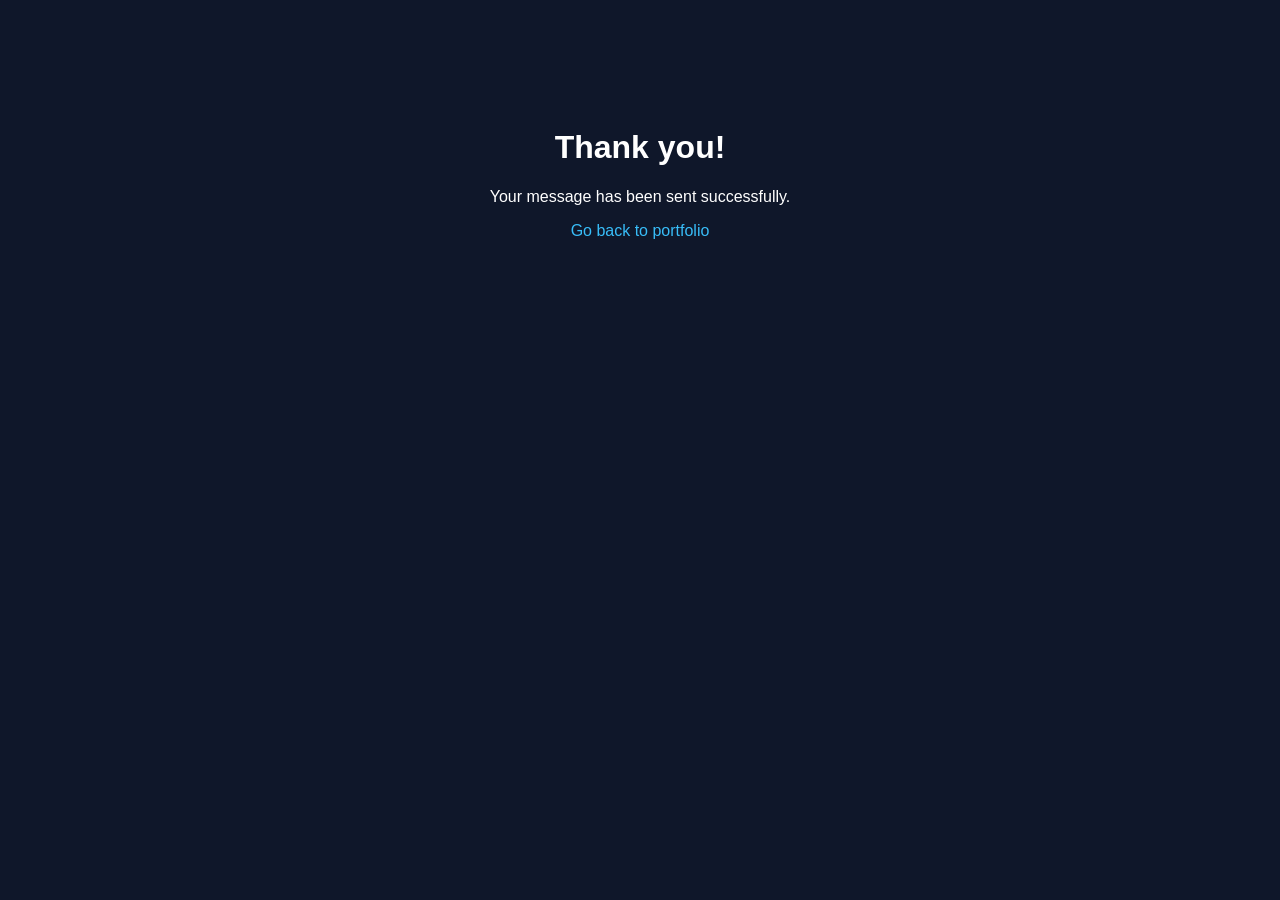
<file: thanks.html>
<!DOCTYPE html>
<html lang="en">
<head>
  <meta charset="UTF-8">
  <title>Thank You</title>
  <style>
    body {
      font-family: Arial, sans-serif;
      text-align: center;
      padding-top: 100px;
      background: #0f172a;
      color: white;
    }
    a {
      color: #38bdf8;
      text-decoration: none;
    }
  </style>
</head>
<body>

  <h1>Thank you!</h1>
  <p>Your message has been sent successfully.</p>

  <a href="https://al-issawi.github.io/portfolio/">Go back to portfolio</a>

</body>
</html>
</file>
